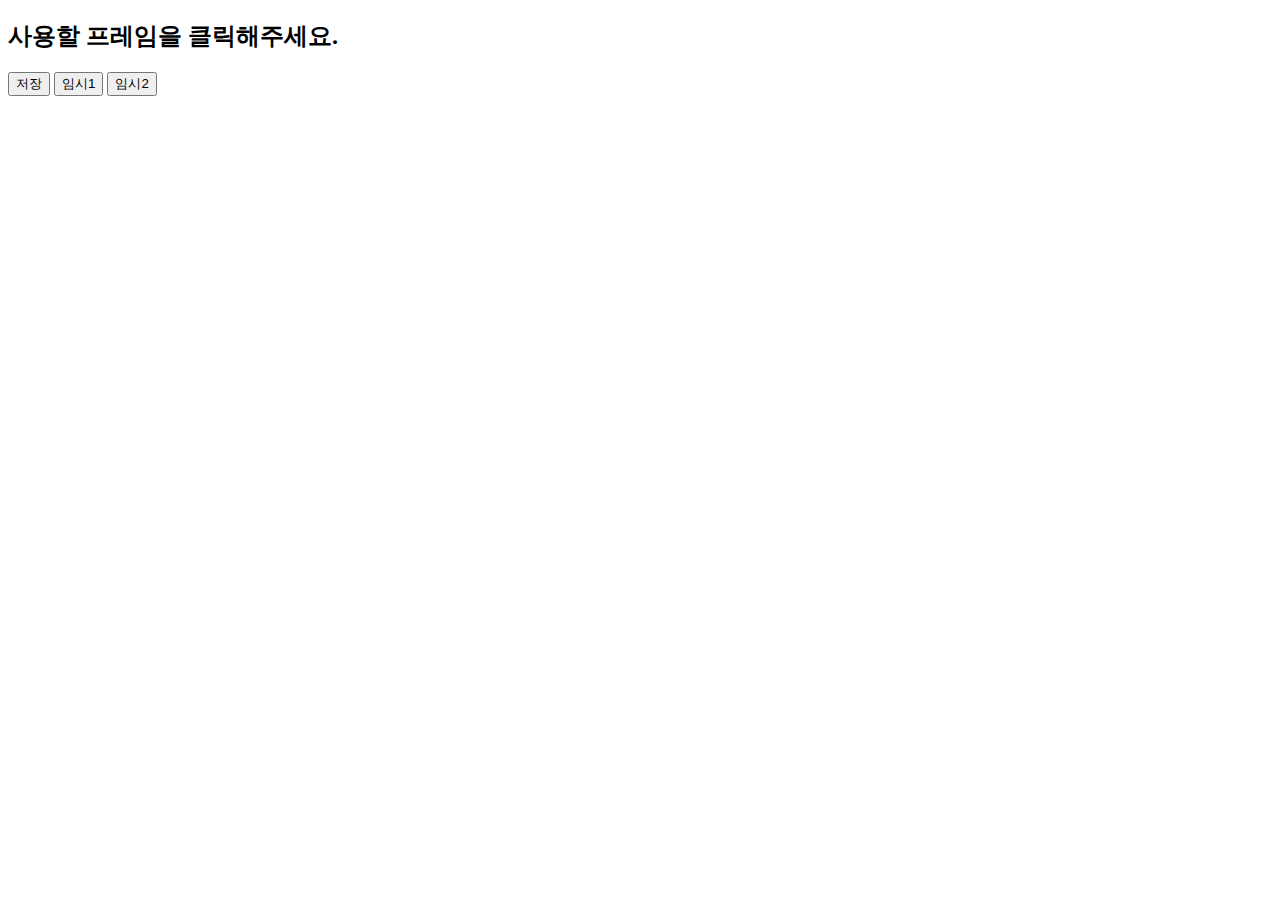
<file: src/main/resources/templates/main/layoutCd_p.html>
<!DOCTYPE html>
<html lang="en" xmlns:th="http://www.thymeleaf.org"
      xmlns:layout="http://ultraq.net.nz/thymeleaf/layout"
      layout:decorate="~{common/layout/defaultPopupLayout}"
      layout:fragment="ModalContent">
    <div class="modal-top-area back-white">
        <h2>사용할 프레임을 클릭해주세요.</h2>
        <div class="btn-area">
            <button class="btn-save btn-normal-size">저장</button>
            <button>임시1</button>
            <button>임시2</button>
        </div>
    </div>
</html>
</file>
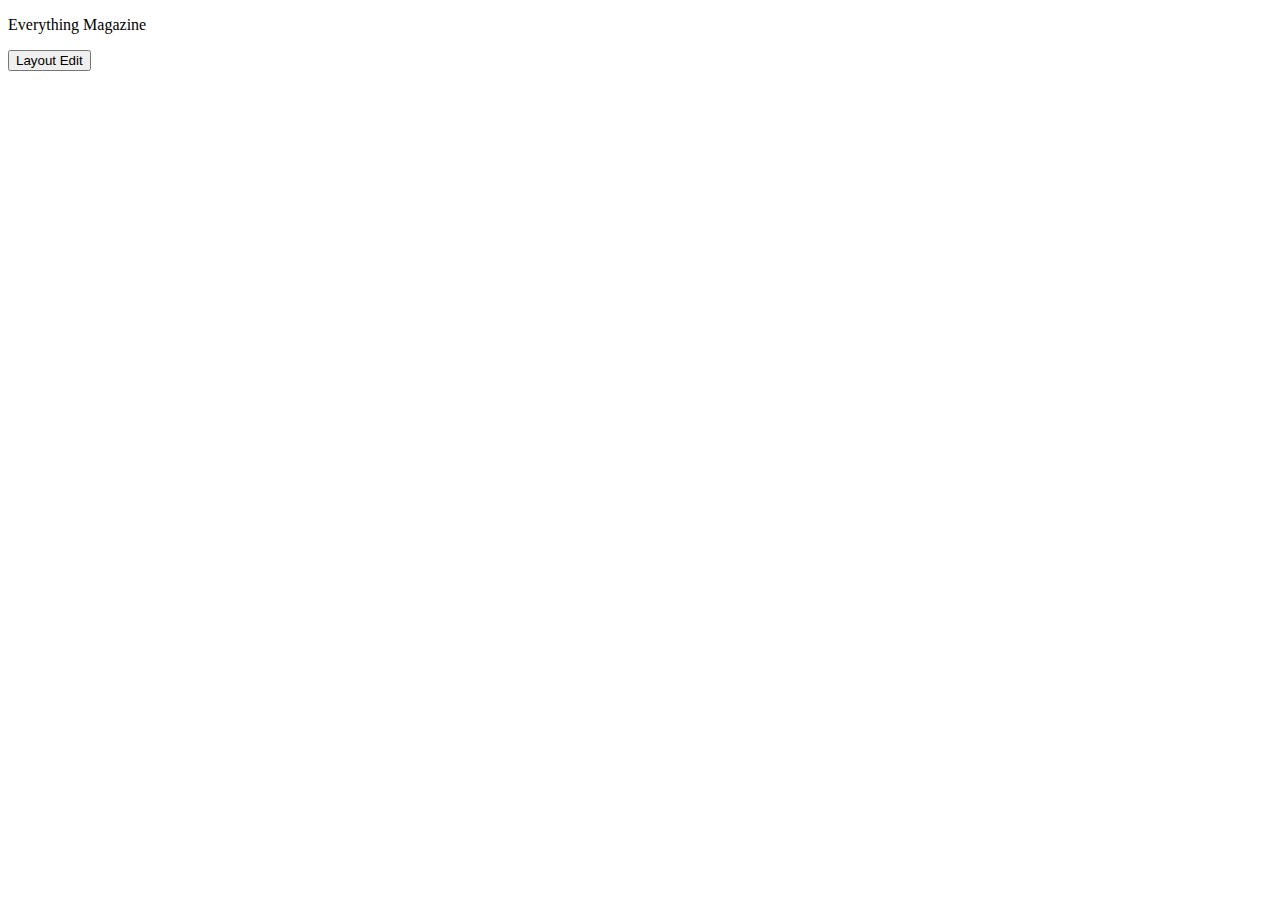
<file: src/main/resources/templates/main/main.html>
<!DOCTYPE html>
<html lang="en" xmlns:th="http://www.thymeleaf.org"
      xmlns:layout="http://ultraq.net.nz/thymeleaf/layout"
      layout:decorate="~{common/layout/defaultLayout}"
      layout:fragment="Content">
    <!-- css -->
    <link th:inline="css" th:href="@{/css/main.css}" rel="stylesheet" type="text/css">
    <script>
        <!--    팝업 닫히고 난 뒤 실행되는 콜백함수    -->
        function lfn_popup_callback(fileName){
            switch(fileName) {
                case "layoutCd_p":
                    lfn_controlBtn();
                    break;
            }
        }
        function openMainLayoutPopup(){
            var url = "/main/layoutCd.do";
            var fileName = "layoutCd_p"; <!-- layoutCd_p.html -->
            var option = {
                            "title" : "레이아웃 편집 팝업창" <!--팝업 타이틀 제목-->
                            , "width" : "80%"
                            , "height" : "500px"
                         };
            gfn_openPopup(url, fileName, option, lfn_popup_callback);

            <!--버튼 보이기 & 숨기기-->
            lfn_controlBtn();
        }

        function lfn_controlBtn() {
            var btnVal = document.getElementById("layout_button");
            if(btnVal.style.display === "none"){
                btnVal.style.display = "block";
            } else {
                btnVal.style.display = "none";
            }
        }

    </script>
    <div id="main_content_wrap">
        <div class="layout_area_ABC display_flex">
            <div class="layout_area_A main_border height_100"></div>
            <div class="layout_area_B main_border height_100"></div>
            <div class="layout_area_C main_border height_100"></div>
        </div>
        <div class="layout_area_D display_flex">
            <div class="main_border area_D_style"></div>
            <div class="main_border area_D_style"></div>
            <div class="main_border area_D_style"></div>
        </div>
        <!--메거진-sta-->
        <div class="layout_area_E">
            <div class="magazine_text_area">
                <p class="magazine_title">Everything Magazine</p>
            </div>
            <div class="magazine_photo_area display_flex height_100">
                <div class="magazine_photos main_border"></div>
                <div class="magazine_photos main_border"></div>
                <div class="magazine_photos main_border"></div>
                <div class="magazine_photos main_border"></div>
                <div class="magazine_photos main_border"></div>
                <div class="magazine_photos main_border"></div>
            </div>

        </div>
        <!--메거진-end-->
        <!--3*2 베너 섹션 -sta-->
        <div class="layout_area_F display_flex">
            <div class="f_section main_border"></div>
            <div class="f_section main_border"></div>
            <div class="f_section main_border"></div>
            <div class="f_section main_border"></div>
            <div class="f_section main_border"></div>
            <div class="f_section main_border"></div>
        </div>
        <!--3*2 베너 섹션 -end-->
        <button type="button" id="layout_button" onclick="openMainLayoutPopup()">Layout Edit</button>
    </div>
</html>
</file>
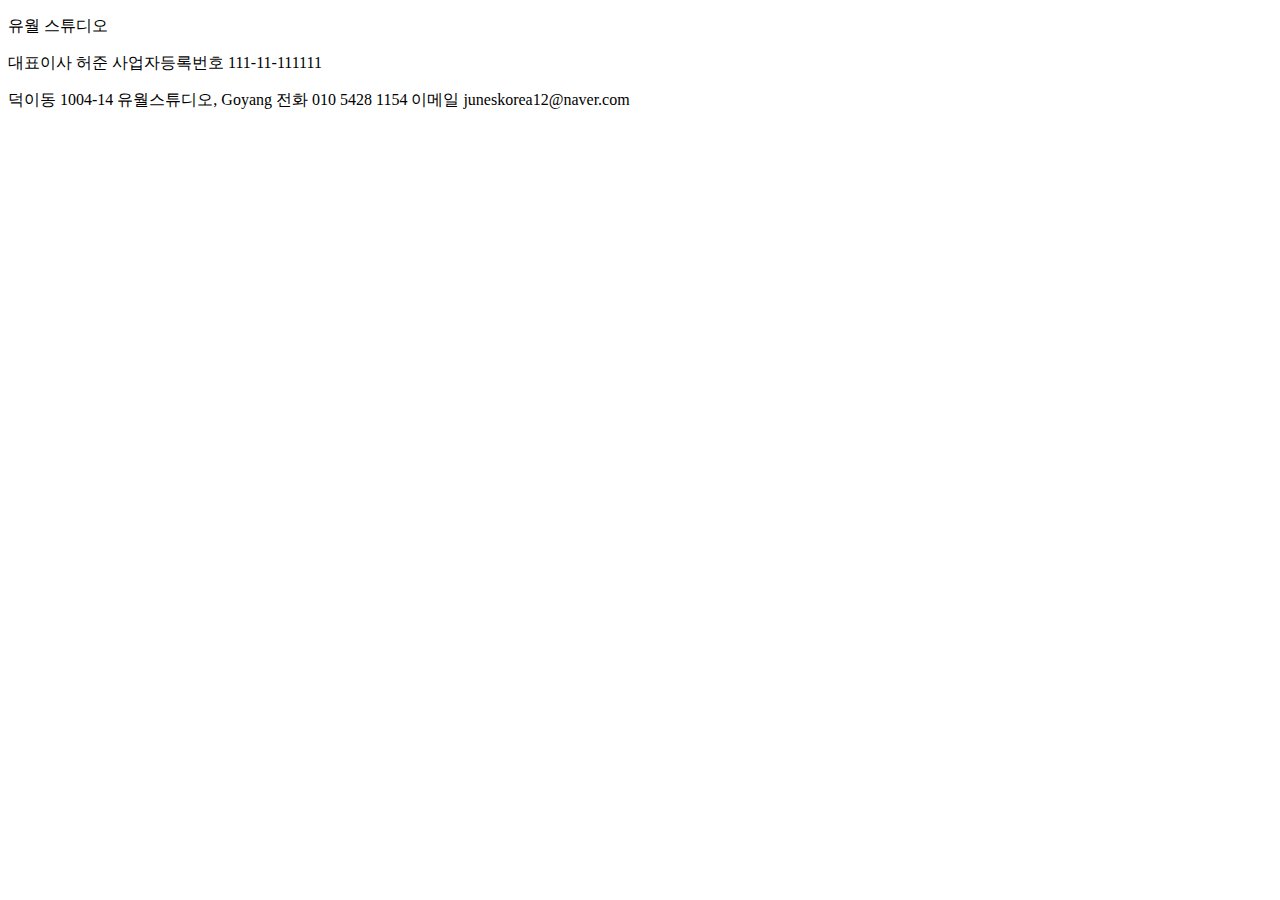
<file: src/main/resources/templates/common/fragments/footer.html>
<!DOCTYPE html>
<html lang="en" xmlns:th="http://www.thymeleaf.org" th:fragment="FooterFragment">
<footer>
    <div class="footer_info">
        <p class="comp_title">유월 스튜디오</p>
        <p>
            <span>대표이사 허준</span>
            <span>사업자등록번호 111-11-111111</span>
        </p>
        <p>
            <span>덕이동 1004-14 유월스튜디오, Goyang</span>
            <span>전화 010 5428 1154</span>
            <span>이메일 juneskorea12@naver.com</span>
        </p>
    </div>
</footer>
</html>
</file>
